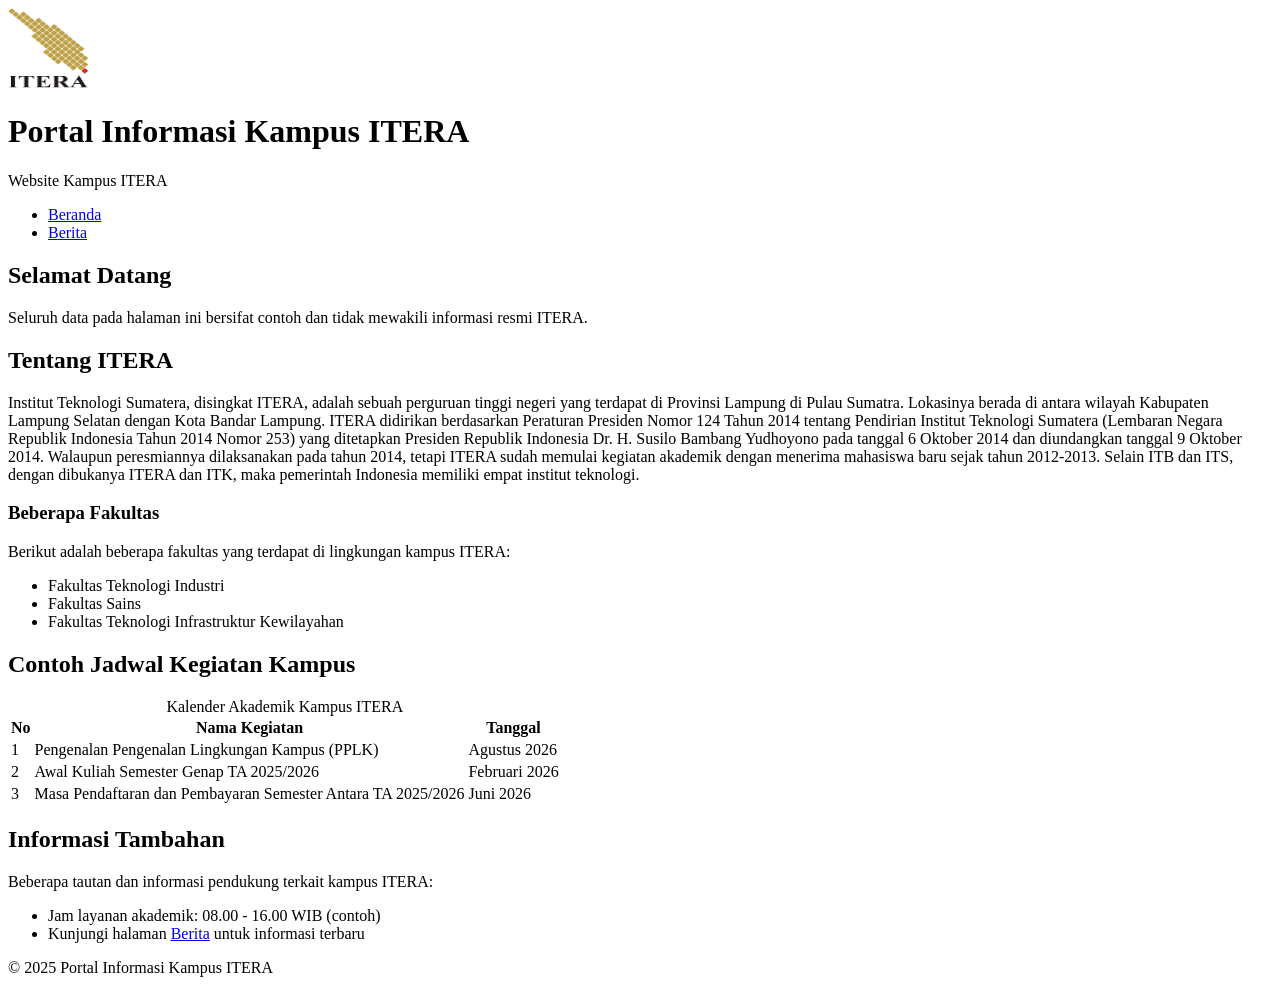
<file: index.html>
<!DOCTYPE html>
<html lang="id">
<head>
    <meta charset="UTF-8">
    <meta name="viewport" content="width=device-width, initial-scale=1.0">
    <title>Portal Kampus ITERA - Beranda</title>
</head>
<body>

    <header>
        <img src="images/logo.png" alt="Logo Institut Teknologi Sumatera" width="80" height="80">
        <h1>Portal Informasi Kampus ITERA</h1>
        <p>Website Kampus ITERA</p>
    </header>

    <nav>
        <ul>
            <li><a href="index.html">Beranda</a></li>
            <li><a href="berita.html">Berita</a></li>
        </ul>
    </nav>

    <main>
        <section>
            <h2>Selamat Datang</h2>
            <p>
                Seluruh data pada halaman ini bersifat contoh dan tidak mewakili informasi resmi ITERA.
            </p>
        </section>

        <section>
            <h2>Tentang ITERA</h2>
            <p>
                Institut Teknologi Sumatera, disingkat ITERA, adalah sebuah perguruan tinggi negeri yang terdapat di Provinsi Lampung di Pulau Sumatra. 
                Lokasinya berada di antara wilayah Kabupaten Lampung Selatan dengan Kota Bandar Lampung. 
                ITERA didirikan berdasarkan Peraturan Presiden Nomor 124 Tahun 2014 tentang Pendirian Institut Teknologi Sumatera 
                (Lembaran Negara Republik Indonesia Tahun 2014 Nomor 253) yang ditetapkan Presiden Republik Indonesia Dr. H. Susilo Bambang Yudhoyono 
                pada tanggal 6 Oktober 2014 dan diundangkan tanggal 9 Oktober 2014. Walaupun peresmiannya dilaksanakan pada tahun 2014, 
                tetapi ITERA sudah memulai kegiatan akademik dengan menerima mahasiswa baru sejak tahun 2012-2013. Selain ITB dan ITS, dengan dibukanya ITERA dan ITK, 
                maka pemerintah Indonesia memiliki empat institut teknologi.
            </p>

            <h3>Beberapa Fakultas</h3>
            <p>Berikut adalah beberapa fakultas yang terdapat di lingkungan kampus ITERA:</p>
            <ul>
                <li>Fakultas Teknologi Industri</li>
                <li>Fakultas Sains</li>
                <li>Fakultas Teknologi Infrastruktur Kewilayahan</li>
            </ul>
        </section>

        <section>
            <h2>Contoh Jadwal Kegiatan Kampus</h2>
            <table>
                <caption>Kalender Akademik Kampus ITERA</caption>
                <thead>
                    <tr>
                        <th>No</th>
                        <th>Nama Kegiatan</th>
                        <th>Tanggal</th>
                    </tr>
                </thead>
                <tbody>
                    <tr>
                        <td>1</td>
                        <td>Pengenalan Pengenalan Lingkungan Kampus (PPLK)</td>
                        <td>Agustus 2026</td>
                    </tr>
                    <tr>
                        <td>2</td>
                        <td>Awal Kuliah Semester Genap TA 2025/2026</td>
                        <td>Februari 2026</td>
                    </tr>
                    <tr>
                        <td>3</td>
                        <td>Masa Pendaftaran dan Pembayaran Semester Antara TA 2025/2026</td>
                        <td>Juni 2026</td>
                    </tr>
                </tbody>
            </table>
        </section>

        <aside>
            <h2>Informasi Tambahan</h2>
            <p>Beberapa tautan dan informasi pendukung terkait kampus ITERA:</p>
            <ul>
                <li>Jam layanan akademik: 08.00 - 16.00 WIB (contoh)</li>
                <li>Kunjungi halaman <a href="berita.html">Berita</a> untuk informasi terbaru</li>
            </ul>
        </aside>
    </main>

    <footer>
        <p>&copy; 2025 Portal Informasi Kampus ITERA</p>
    </footer>

</body>
</html>
</file>
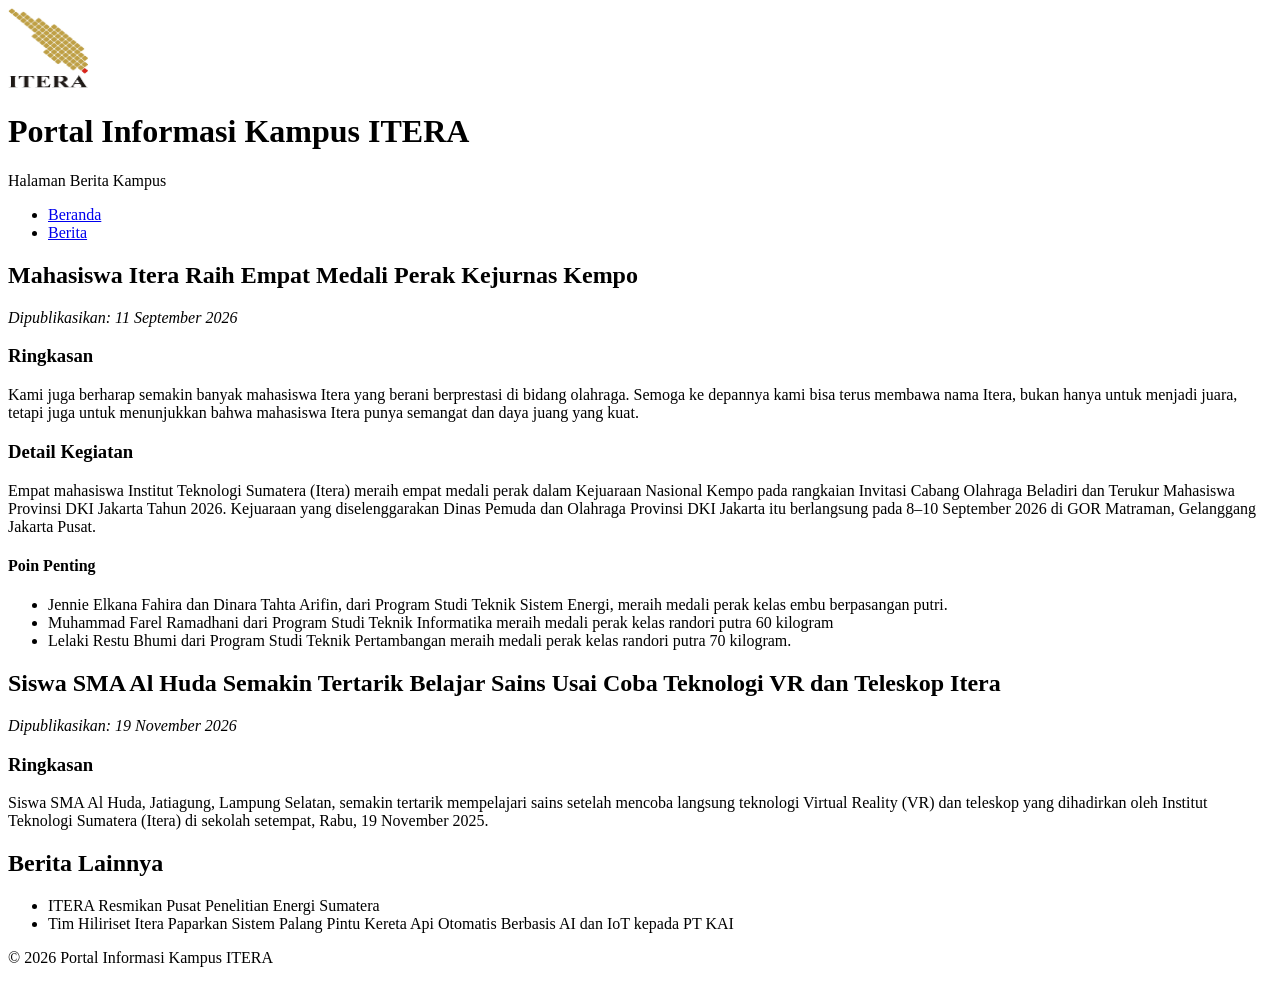
<file: berita.html>
<!DOCTYPE html>
<html lang="id">
<head>
    <meta charset="UTF-8">
    <meta name="viewport" content="width=device-width, initial-scale=1.0">
    <title>Portal Kampus ITERA</title>
</head>
<body>

    <header>
        <img src="images/logo.png" alt="Logo Institut Teknologi Sumatera" width="80" height="80">
        <h1>Portal Informasi Kampus ITERA</h1>
        <p>Halaman Berita Kampus</p>
    </header>

    <nav>
        <ul>
            <li><a href="index.html">Beranda</a></li>
            <li><a href="berita.html">Berita</a></li>
        </ul>
    </nav>

    <main>
        <article>
            <h2>Mahasiswa Itera Raih Empat Medali Perak Kejurnas Kempo</h2>
            <p><em>Dipublikasikan: 11 September 2026</em></p>

            <section>
                <h3>Ringkasan</h3>
                <p>
                    Kami juga berharap semakin banyak mahasiswa Itera yang berani berprestasi di bidang olahraga. 
                    Semoga ke depannya kami bisa terus membawa nama Itera, bukan hanya untuk menjadi juara, 
                    tetapi juga untuk menunjukkan bahwa mahasiswa Itera punya semangat dan daya juang yang kuat.
                </p>
            </section>

            <section>
                <h3>Detail Kegiatan</h3>
                <p>
                    Empat mahasiswa Institut Teknologi Sumatera (Itera) meraih empat medali perak 
                    dalam Kejuaraan Nasional Kempo pada rangkaian Invitasi Cabang Olahraga Beladiri dan 
                    Terukur Mahasiswa Provinsi DKI Jakarta Tahun 2026. Kejuaraan yang diselenggarakan Dinas 
                    Pemuda dan Olahraga Provinsi DKI Jakarta itu berlangsung pada 8–10 September 2026 di GOR Matraman, 
                    Gelanggang Jakarta Pusat.
                </p>

                <h4>Poin Penting</h4>
                <ul>
                    <li>Jennie Elkana Fahira dan Dinara Tahta Arifin, dari Program Studi Teknik Sistem Energi, meraih medali perak kelas embu berpasangan putri.</li>
                    <li>Muhammad Farel Ramadhani dari Program Studi Teknik Informatika meraih medali perak kelas randori putra 60 kilogram</li>
                    <li>Lelaki Restu Bhumi dari Program Studi Teknik Pertambangan meraih medali perak kelas randori putra 70 kilogram.</li>
                </ul>
            </section>
        </article>

        <article>
            <h2>Siswa SMA Al Huda Semakin Tertarik Belajar Sains Usai Coba Teknologi VR dan Teleskop Itera</h2>
            <p><em>Dipublikasikan: 19 November 2026</em></p>

            <section>
                <h3>Ringkasan</h3>
                <p>
                    Siswa SMA Al Huda, Jatiagung, Lampung Selatan, semakin tertarik mempelajari sains 
                    setelah mencoba langsung teknologi Virtual Reality (VR) dan teleskop yang dihadirkan
                    oleh Institut Teknologi Sumatera (Itera) di sekolah setempat, Rabu, 19 November 2025.
                </p>
            </section>
        </article>

        <aside>
            <h2>Berita Lainnya</h2>
            <ul>
                <li>ITERA Resmikan Pusat Penelitian Energi Sumatera</li>
                <li>Tim Hiliriset Itera Paparkan Sistem Palang Pintu Kereta Api Otomatis Berbasis AI dan IoT kepada PT KAI</li>
            </ul>
        </aside>
    </main>

    <footer>
        <p>&copy; 2026 Portal Informasi Kampus ITERA</p>
    </footer>

</body>
</html>
</file>
